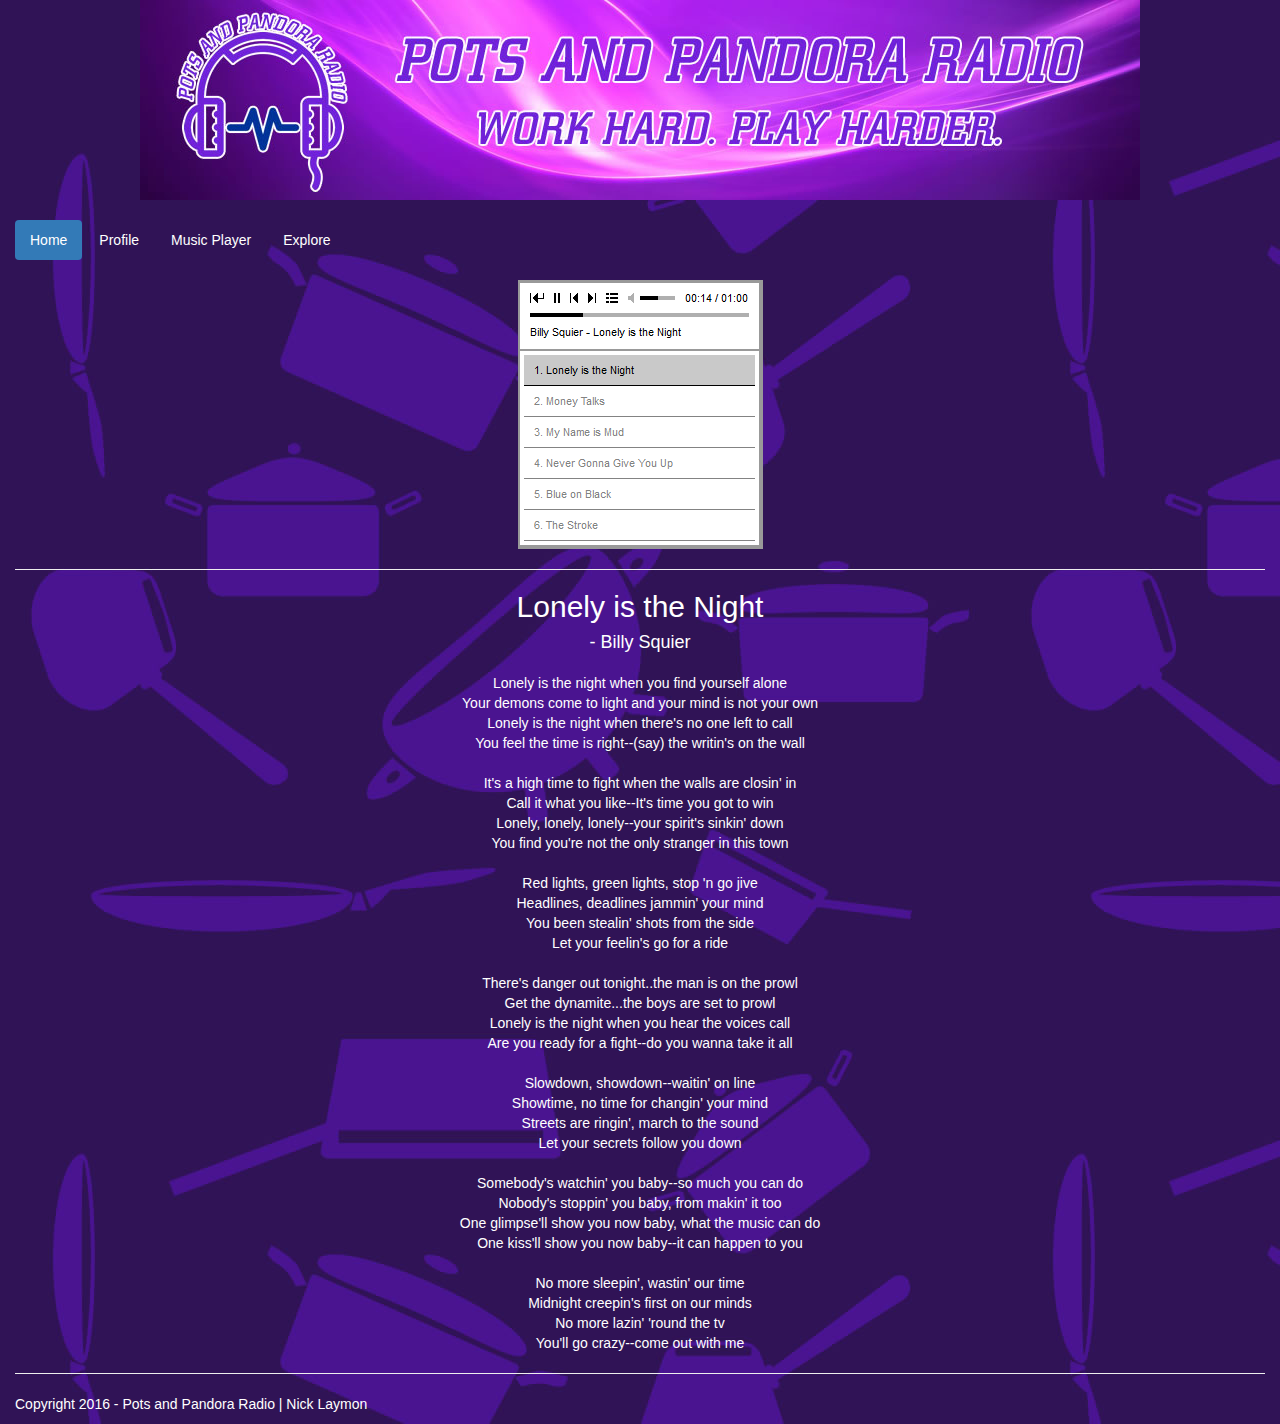
<file: musicplayer.html>
<!DOCTYPE html>
<html lang="en">
  <head>
    <meta charset="utf-8">
    <meta http-equiv="X-UA-Compatible" content="IE=edge">
    <meta name="viewport" content="width=device-width, initial-scale=1">

    <title>Pots and Pandora Radio</title>

    <meta name="description" content="Source code generated using layoutit.com">
    <meta name="author" content="LayoutIt!">

    <link href="css/bootstrap.min.css" rel="stylesheet">
    <link href="css/style.css" rel="stylesheet">

  </head>
  <body>

    <div class="container-fluid">
	<div class="row">
		<div class="col-md-12">
			<center><img alt="Pots and Pandora Radio Banner" src="pics/banner.jpg"></center>
			<br />
			<div class="row">
				<div class="col-md-12">
					<ul class="nav nav-pills">
						<li class="active">
							<a href="index.html">Home</a>
						</li>
						<li>
							<a href="profile.html">Profile</a>
						</li>
						<li>
							<a href="musicplayer.html">Music Player</a>
						</li>
						<li>
							<a href="#">Explore</a>
						</li>
						<!--
						<li class="dropdown pull-right">
							 <a href="#" data-toggle="dropdown" class="dropdown-toggle">Dropdown<strong class="caret"></strong></a>
							<ul class="dropdown-menu">
								<li>
									<a href="#">Action</a>
								</li>
								<li>
									<a href="#">Another action</a>
								</li>
								<li>
									<a href="#">Something else here</a>
								</li>
								<li class="divider">
								</li>
								<li>
									<a href="#">Separated link</a>
								</li>
							</ul>
						</li>-->
					</ul>
					<br />
				</div>
			</div>
		</div>
	</div>
	    
	    
	<div class="row">
		<div class="col-md-12">
			<center><img src="pics/musicplayerpic.PNG" />
			<hr />
				<dl>
					<dt><h2>Lonely is the Night</h2></dt>
					<dd><h4>- Billy Squier</h4></dd>
				</dl>
			Lonely is the night when you find yourself alone<br />
			Your demons come to light and your mind is not your own<br />
			Lonely is the night when there's no one left to call<br />
			You feel the time is right--(say) the writin's on the wall<br />
<br />
			It's a high time to fight when the walls are closin' in<br />
			Call it what you like--It's time you got to win<br />
			Lonely, lonely, lonely--your spirit's sinkin' down<br />
			You find you're not the only stranger in this town<br />
<br />
			Red lights, green lights, stop 'n go jive<br />
			Headlines, deadlines jammin' your mind<br />
			You been stealin' shots from the side<br />
			Let your feelin's go for a ride<br />
<br />
			There's danger out tonight..the man is on the prowl<br />
			Get the dynamite...the boys are set to prowl<br />
			Lonely is the night when you hear the voices call<br />
			Are you ready for a fight--do you wanna take it all<br />
<br />
			Slowdown, showdown--waitin' on line<br />
			Showtime, no time for changin' your mind<br />
			Streets are ringin', march to the sound<br />
			Let your secrets follow you down<br />
<br />
			Somebody's watchin' you baby--so much you can do<br />
			Nobody's stoppin' you baby, from makin' it too<br />
			One glimpse'll show you now baby, what the music can do<br />
			One kiss'll show you now baby--it can happen to you<br />
<br />
			No more sleepin', wastin' our time<br />
			Midnight creepin's first on our minds<br />
			No more lazin' 'round the tv<br />
			You'll go crazy--come out with me
			</center>
    		</div>
	</div>
	    <hr />
	<div class="row">
		<div class="col-md-12">
			<p>
				Copyright 2016 - Pots and Pandora Radio | Nick Laymon
			</p>
		</div>
	</div>
</div>

    <script src="js/jquery.min.js"></script>
    <script src="js/bootstrap.min.js"></script>
    <script src="js/scripts.js"></script>
  </body>
</html>
</file>
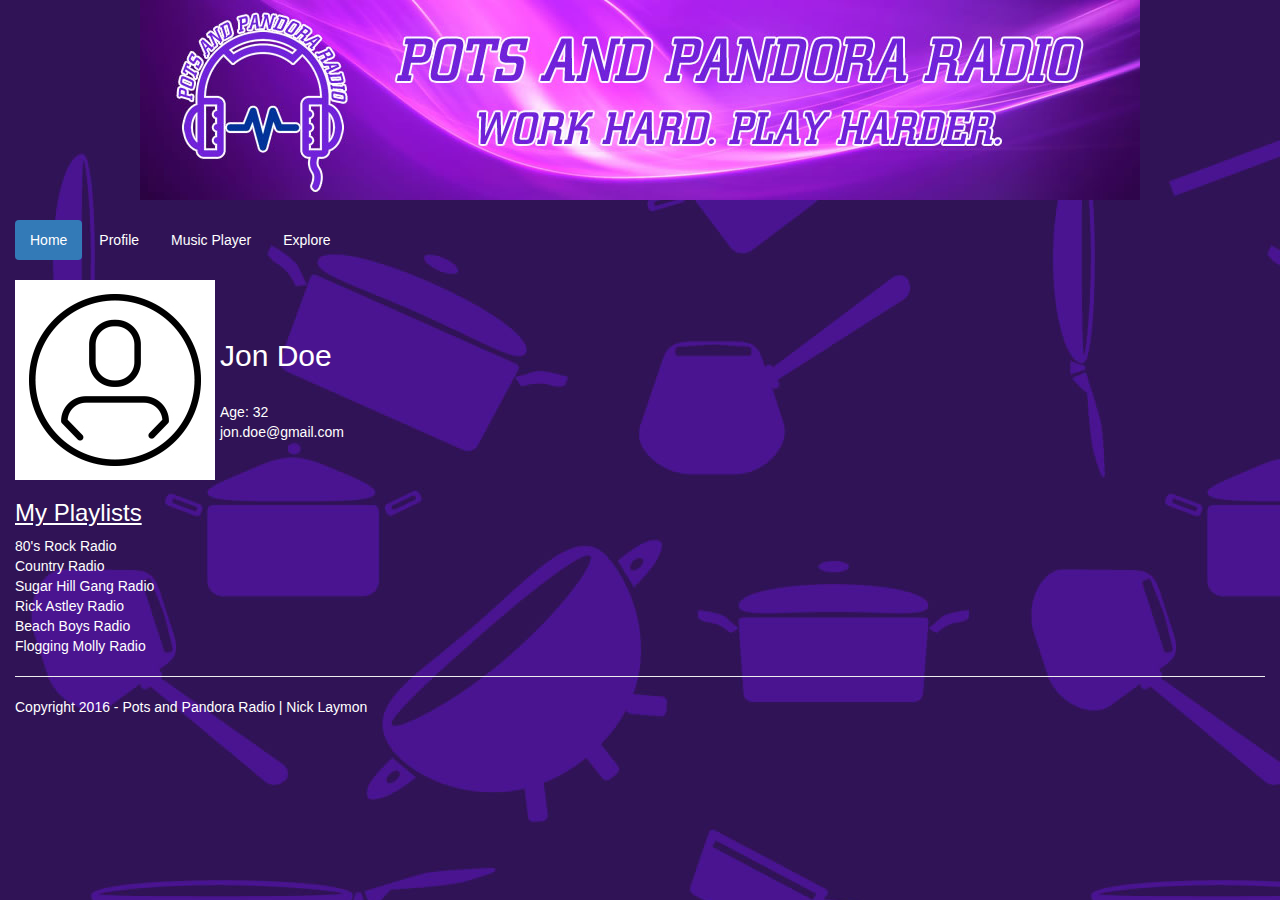
<file: profile.html>
<!DOCTYPE html>
<html lang="en">
  <head>
    <meta charset="utf-8">
    <meta http-equiv="X-UA-Compatible" content="IE=edge">
    <meta name="viewport" content="width=device-width, initial-scale=1">

    <title>Pots and Pandora Radio</title>

    <meta name="description" content="Source code generated using layoutit.com">
    <meta name="author" content="LayoutIt!">

    <link href="css/bootstrap.min.css" rel="stylesheet">
    <link href="css/style.css" rel="stylesheet">

  </head>
  <body>

    <div class="container-fluid">
	<div class="row">
		<div class="col-md-12">
			<center><img alt="Pots and Pandora Radio Banner" src="pics/banner.jpg"></center>
			<br />
			<div class="row">
				<div class="col-md-12">
					<ul class="nav nav-pills">
						<li class="active">
							<a href="index.html">Home</a>
						</li>
						<li>
							<a href="profile.html">Profile</a>
						</li>
						<li>
							<a href="musicplayer.html">Music Player</a>
						</li>
						<li>
							<a href="#">Explore</a>
						</li>
						<!--
						<li class="dropdown pull-right">
							 <a href="#" data-toggle="dropdown" class="dropdown-toggle">Dropdown<strong class="caret"></strong></a>
							<ul class="dropdown-menu">
								<li>
									<a href="#">Action</a>
								</li>
								<li>
									<a href="#">Another action</a>
								</li>
								<li>
									<a href="#">Something else here</a>
								</li>
								<li class="divider">
								</li>
								<li>
									<a href="#">Separated link</a>
								</li>
							</ul>
						</li>-->
					</ul>
					<br />
				</div>
			</div>
		</div>
	</div>
	    
	    
	<div class="row">
		<div class="col-md-12">
			<table>
				<tr>
					<td><img src="pics/profilepic.jpg" /></td>
					<td style="padding: 5px;">
						<h2>Jon Doe</h2><br />
						Age: 32<br />
						jon.doe@gmail.com
					</td>
				</tr>
				<tr>
					<td>
						<h3><u>My Playlists</u></h3>
						<a href="#">80's Rock Radio</a><br />
						<a href="#">Country Radio</a><br />
						<a href="#">Sugar Hill Gang Radio</a><br />
						<a href="#">Rick Astley Radio</a><br />
						<a href="#">Beach Boys Radio</a><br />
						<a href="#">Flogging Molly Radio</a>
					</td>
				</tr>
			</table>
			
    		</div>
	</div>
	    <hr />
	<div class="row">
		<div class="col-md-12">
			<p>
				Copyright 2016 - Pots and Pandora Radio | Nick Laymon
			</p>
		</div>
	</div>
</div>

    <script src="js/jquery.min.js"></script>
    <script src="js/bootstrap.min.js"></script>
    <script src="js/scripts.js"></script>
  </body>
</html>
</file>
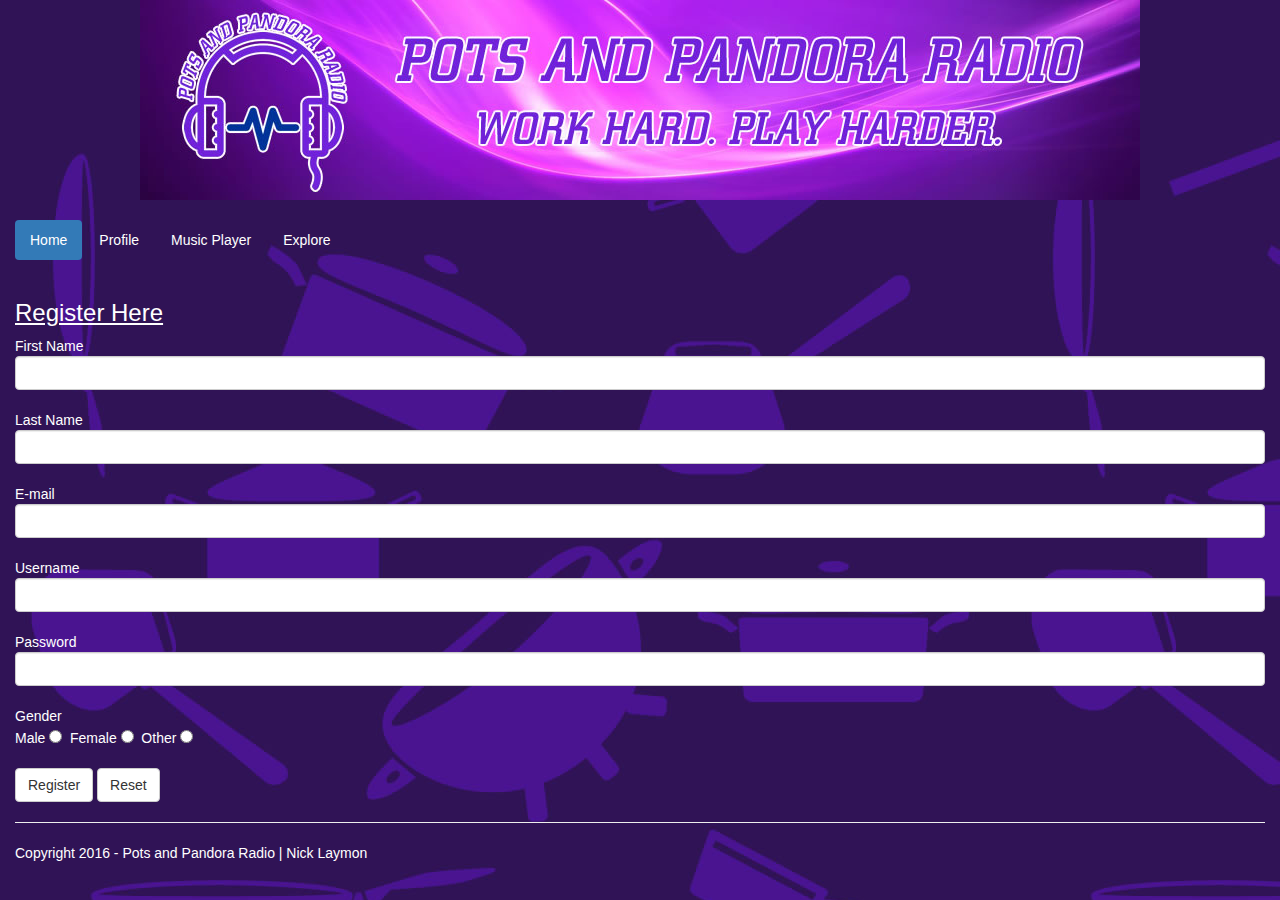
<file: register.html>
<!DOCTYPE html>
<html lang="en">
  <head>
    <meta charset="utf-8">
    <meta http-equiv="X-UA-Compatible" content="IE=edge">
    <meta name="viewport" content="width=device-width, initial-scale=1">

    <title>Pots and Pandora Radio</title>

    <meta name="description" content="Source code generated using layoutit.com">
    <meta name="author" content="LayoutIt!">

    <link href="css/bootstrap.min.css" rel="stylesheet">
    <link href="css/style.css" rel="stylesheet">

  </head>
  <body>

    <div class="container-fluid">
	<div class="row">
		<div class="col-md-12">
			<center><img alt="Pots and Pandora Radio Banner" src="pics/banner.jpg"></center>
			<br />
			<div class="row">
				<div class="col-md-12">
					<ul class="nav nav-pills">
						<li class="active">
							<a href="index.html">Home</a>
						</li>
						<li>
							<a href="profile.html">Profile</a>
						</li>
						<li>
							<a href="musicplayer.html">Music Player</a>
						</li>
						<li>
							<a href="#">Explore</a>
						</li>
						<!--
						<li class="dropdown pull-right">
							 <a href="#" data-toggle="dropdown" class="dropdown-toggle">Dropdown<strong class="caret"></strong></a>
							<ul class="dropdown-menu">
								<li>
									<a href="#">Action</a>
								</li>
								<li>
									<a href="#">Another action</a>
								</li>
								<li>
									<a href="#">Something else here</a>
								</li>
								<li class="divider">
								</li>
								<li>
									<a href="#">Separated link</a>
								</li>
							</ul>
						</li>-->
					</ul>
					<br />
				</div>
			</div>
		</div>
	</div>
	    
	    
	<div class="row">
		<div class="col-md-12">
			<h3><u>Register Here</u></h3>
			<form class="form-horizontal" role="form">
				First Name <input type="text" class="form-control" /><br />
				Last Name <input type="text" class="form-control" /><br />
				E-mail <input type="email" class="form-control" id="inputEmail3" /><br />
				Username <input type="text" class="form-control" /><br />
				Password <input type="password" class="form-control" id="inputPassword3" />
				<br />
				Gender<br />
				Male <input type="radio" name="gender" value="male" />&nbsp;
				Female <input type="radio" name="gender" value="female" />&nbsp;
				Other <input type="radio" name="gender" value="other" />
				<br />
				<br />
				<input type="submit" value="Register" class="btn btn-default" />
				<input type="reset" value="Reset" class="btn btn-default" />
			</form>
    		</div>
	</div>
	    <hr />
	<div class="row">
		<div class="col-md-12">
			<p>
				Copyright 2016 - Pots and Pandora Radio | Nick Laymon
			</p>
		</div>
	</div>
</div>

    <script src="js/jquery.min.js"></script>
    <script src="js/bootstrap.min.js"></script>
    <script src="js/scripts.js"></script>
  </body>
</html>
</file>
<file: css/style.css>
body {
   background-color: #301356;
   color: #FFF;
   background-image: url("../pics/background.jpg");
 }
 
 a {
   color: #FFF; 
 }
</file>
